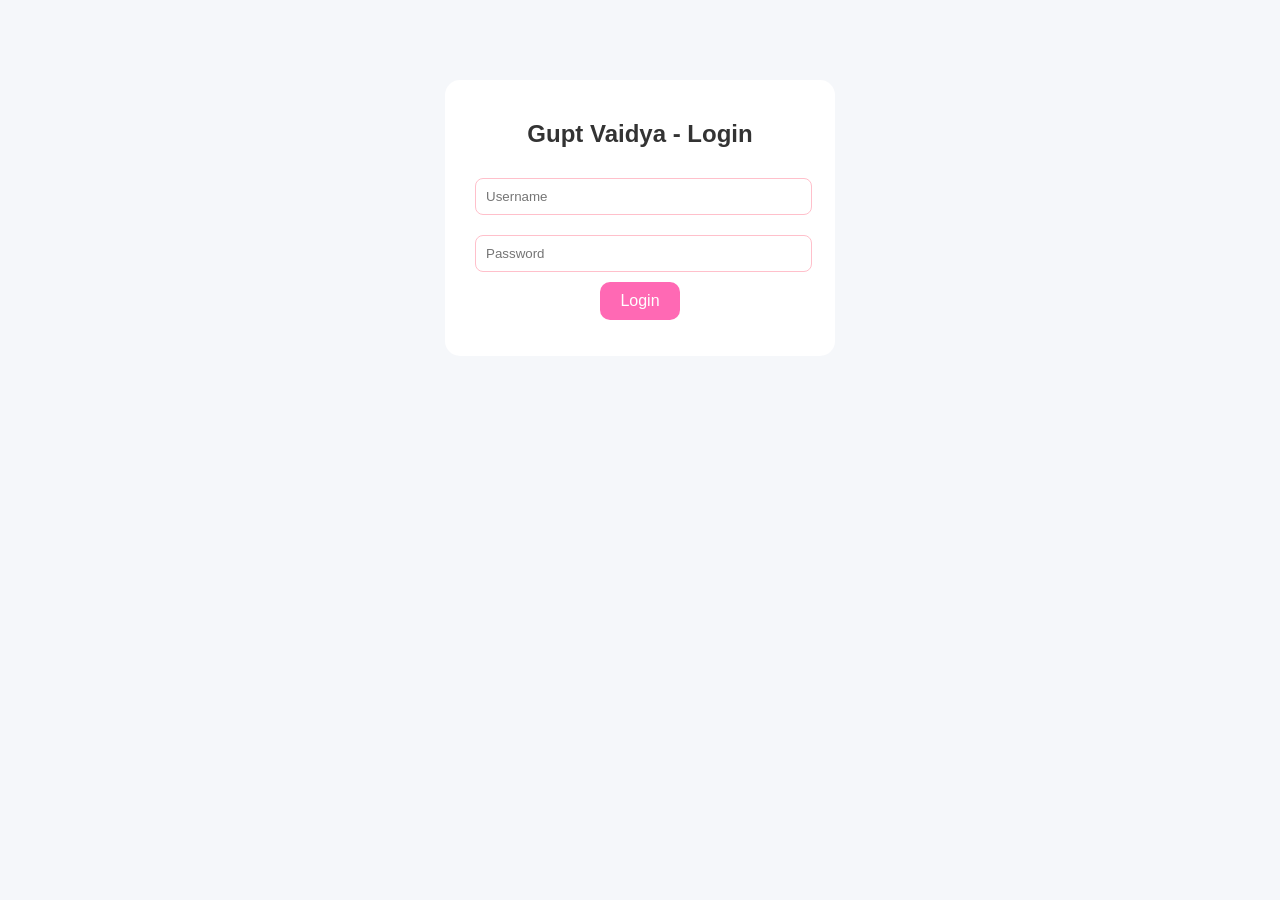
<file: index.html>
<!DOCTYPE html>
<html lang="en">
<head>
<meta charset="UTF-8">
<meta name="viewport" content="width=device-width, initial-scale=1.0">
<title>Gupt Vaidya - Mahila Sathi</title>
<script>
  if(localStorage.getItem("isLoggedIn") !== "true"){
    window.location.href="login.html";
  }
</script>
<style>
*{margin:0;padding:0;box-sizing:border-box;font-family:Poppins,Arial}
body{background:#fff5f6;color:#333}
header{background:#c94a6a;color:white;padding:15px 30px;display:flex;justify-content:space-between;align-items:center;position:sticky;top:0;z-index:100}
.logo{font-weight:800;font-size:22px}
nav ul{display:flex;list-style:none;gap:20px;align-items:center}
nav a{color:white;text-decoration:none;font-weight:600}
.logout-btn{background:white !important;color:#c94a6a !important;padding:7px 14px;border-radius:20px}
section{padding:60px 20px;text-align:center}
#home h2{color:#c94a6a;font-size:32px;margin-bottom:10px}
#home p{color:#666;margin-bottom:20px}
.input-area{display:flex;justify-content:center;gap:10px;flex-wrap:wrap;margin-top:20px}
#qInput{padding:12px 15px;width:350px;border-radius:25px;border:2px solid #ffc0cb;outline:none}
.ask-btn{padding:12px 25px;background:#c94a6a;color:white;border:none;border-radius:25px;cursor:pointer;font-weight:bold}
#answerBox{margin:25px auto 0 auto;background:white;padding:20px;border-radius:15px;display:none;box-shadow:0 4px 15px rgba(201,74,106,0.2);max-width:650px;text-align:left;white-space:pre-wrap;line-height:1.6}
.features{display:flex;gap:20px;justify-content:center;flex-wrap:wrap;margin-top:30px}
.card{background:white;padding:25px;border-radius:15px;width:250px;box-shadow:0 4px 10px rgba(0,0,0,0.08)}
.card h3{color:#c94a6a;margin-bottom:10px}
footer{background:#333;color:white;padding:20px;margin-top:40px;text-align:center}
</style>
</head>
<body>
<header>
<div class="logo">Gupt Vaidya - Mahila Sathi</div>
<nav>
<ul>
<li><a href="#home">Home</a></li>
<li><a href="#about">About</a></li>
<li><a href="#features">Features</a></li>
<li><a href="#contact">Contact</a></li>
<li><a href="#" onclick="logout()" class="logout-btn">Logout</a></li>
</ul>
</nav>
</header>

<section id="home">
<h2>Tumcha Prashna Vichara</h2>
<p>Guptatechi Hami - TEE Privacy Project</p>
<div class="input-area">
<input type="text" id="qInput" placeholder="Tumcha prashna ithe liha...">
<button class="ask-btn" onclick="showAnswer()">Vichara</button>
</div>
<div id="answerBox"></div>
</section>

<section id="about">
<h2 style="color:#c94a6a;">About Us</h2>
<p style="max-width:600px;margin:20px auto;">Ha project mahilansathi banavla aahe jithe tya tyanchya aarogya vishayak prashna guptapane vicharu shaktat. TEE technology mule tumcha data 100% surakshit rahato.</p>
</section>

<section id="features">
<h2 style="color:#c94a6a;">Features</h2>
<div class="features">
<div class="card"><h3>🔒 100% Private</h3><p>Tumcha prashna konalach disat nahi</p></div>
<div class="card"><h3>🛡️ TEE Security</h3><p>Trusted Execution Environment madhe process</p></div>
<div class="card"><h3>🌸 Mahila Sathi</h3><p>Marathi madhe samajnyasarkhe uttar</p></div>
</div>
</section>

<section id="contact">
<h2 style="color:#c94a6a;">Contact</h2>
<p>Email: support@guptvaidya.com</p>
</section>

<footer>© 2025 Gupt Vaidya - Mahila Sathi | TEE Privacy Project</footer>

<script>
const qaDatabase = {
  "period": "🩸 Masik Padi (Period) baddal:\n\nPeriod 21-35 divsani yene normal aahe. Jar khup dukhat asel tar garam panyachi pishvi vapra, aaram kara. 2 tasat pad badalava lagat asel tar doctor la bhenta.",
  "masik": "🩸 Masik Padi baddal:\n\nPeriod 21-35 divsani yene normal aahe. Garam panyachi pishvi vapra.",
  "pcod": "🔸 PCOD / PCOS baddal:\n\nVajan vadha, case galne, period irregular he PCOD chi lakshane aahet. Roj 30 min vyayam, junk food tala.",
  "white": "🤍 White Discharge (Pandhra Pani):\n\nThoda pandhra pani yene normal aahe. Pan jar vasa yet asel, khaj yet asel tar infection asu shakto. Swachhata theva.",
  "pregnancy": "🤰 Garbhadharna baddal:\n\nYa sathi khajgi doctor shi bola. Asurakshit sambandha nantar 72 tasa chya aat doctor cha salla ghene mahatvache aahe.",
  "dukh": "😣 Pot dukhi / Kambar dukhi:\n\nPeriod chya aadhi pot dukhne normal aahe. Garam pani pya, halka vyayam kara."
};

function showAnswer(){
 var q=document.getElementById('qInput').value.trim().toLowerCase();
 var box=document.getElementById('answerBox');
 if(!q){box.style.display='block';box.innerText='Krupaya prashna liha!';return;}
 box.style.display='block';
 box.innerHTML='⏳ Tumcha prashna TEE Secure Enclave madhe process hotoy...';
 setTimeout(()=>{
   let finalAns = null;
   for(let key in qaDatabase){
     if(q.includes(key)){
       finalAns = qaDatabase[key];
       break;
     }
   }
   if(!finalAns){
     finalAns = 'Tumcha Prashna: "'+document.getElementById('qInput').value+'"\n\n🙏 Ha prashna aamchya database madhe navin aahe. Sadhya aamhi ya vishayavar mahiti add karat aahot. Krupaya doctor cha salla ghya. Tumchi mahiti 100% TEE madhe surakshit aahe.';
   }
   box.innerText = finalAns;
   box.scrollIntoView({behavior:'smooth'});
 }, 400);
}

document.getElementById('qInput').addEventListener('keydown',e=>{if(e.key==='Enter')showAnswer();});
document.querySelectorAll('nav a[href^="#"]').forEach(a=>{
 a.addEventListener('click',function(e){
   e.preventDefault();
   var el=document.getElementById(this.getAttribute('href').substring(1));
   if(el) el.scrollIntoView({behavior:'smooth'});
 });
});

function logout(){
  localStorage.removeItem("isLoggedIn");
  window.location.href="login.html";
}
</script>
</body>
</html>
</file>
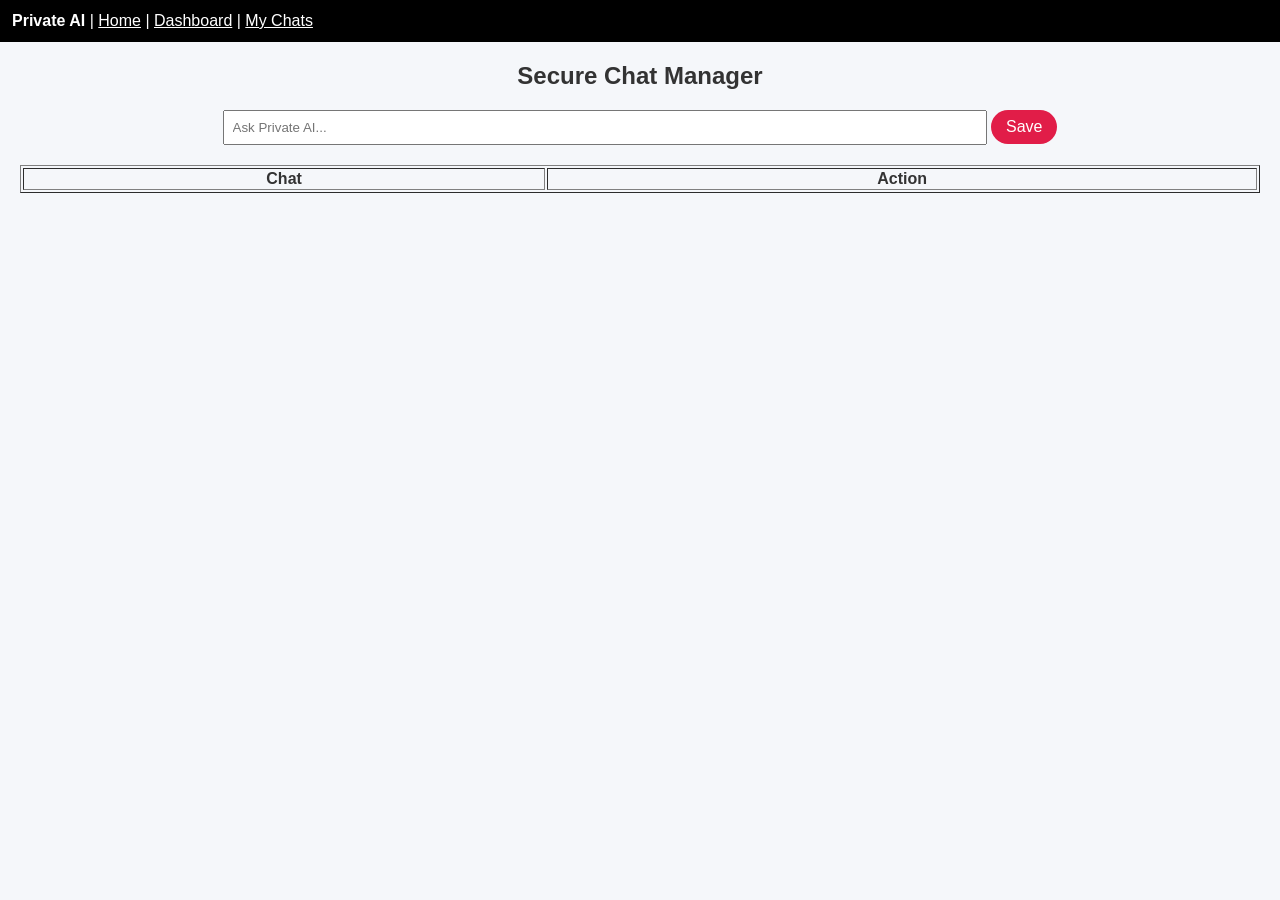
<file: chats.html>
﻿<!DOCTYPE html>
<html>
<head>
<title>My Chats - Private AI</title>
<link rel="stylesheet" href="style.css">
</head>
<body>
<nav style="background:black; color:white; padding:12px;">
  <b>Private AI</b> | 
  <a href="index.html" style="color:white;">Home</a> | 
  <a href="dashboard.html" style="color:white;">Dashboard</a> | 
  <a href="chats.html" style="color:white;">My Chats</a>
</nav>

<h2 style="text-align:center;">Secure Chat Manager</h2>
<div style="text-align:center; margin:20px;">
  <input type="text" id="q" placeholder="Ask Private AI..." style="width:60%; padding:8px;">
  <button onclick="save()" style="padding:8px 15px;">Save</button>
</div>

<div id="list" style="margin:20px;"></div>

<script>
function save(){
  let val = document.getElementById('q').value;
  if(val=="") return;
  localStorage.setItem(Date.now(), val);
  document.getElementById('q').value="";
  show();
}
function show(){
  let l = document.getElementById('list');
  l.innerHTML = "<table border='1' width='100%'><tr><th>Chat</th><th>Action</th></tr>";
  for(let i=0; i<localStorage.length; i++){
    let k = localStorage.key(i);
    let v = localStorage.getItem(k);
    l.innerHTML += "<tr><td>"+v+"</td><td><button onclick=\"localStorage.removeItem('"+k+"');show()\">Delete</button></td></tr>";
  }
  l.innerHTML += "</table>";
}
show();
</script>

</body>
</html>
</file>
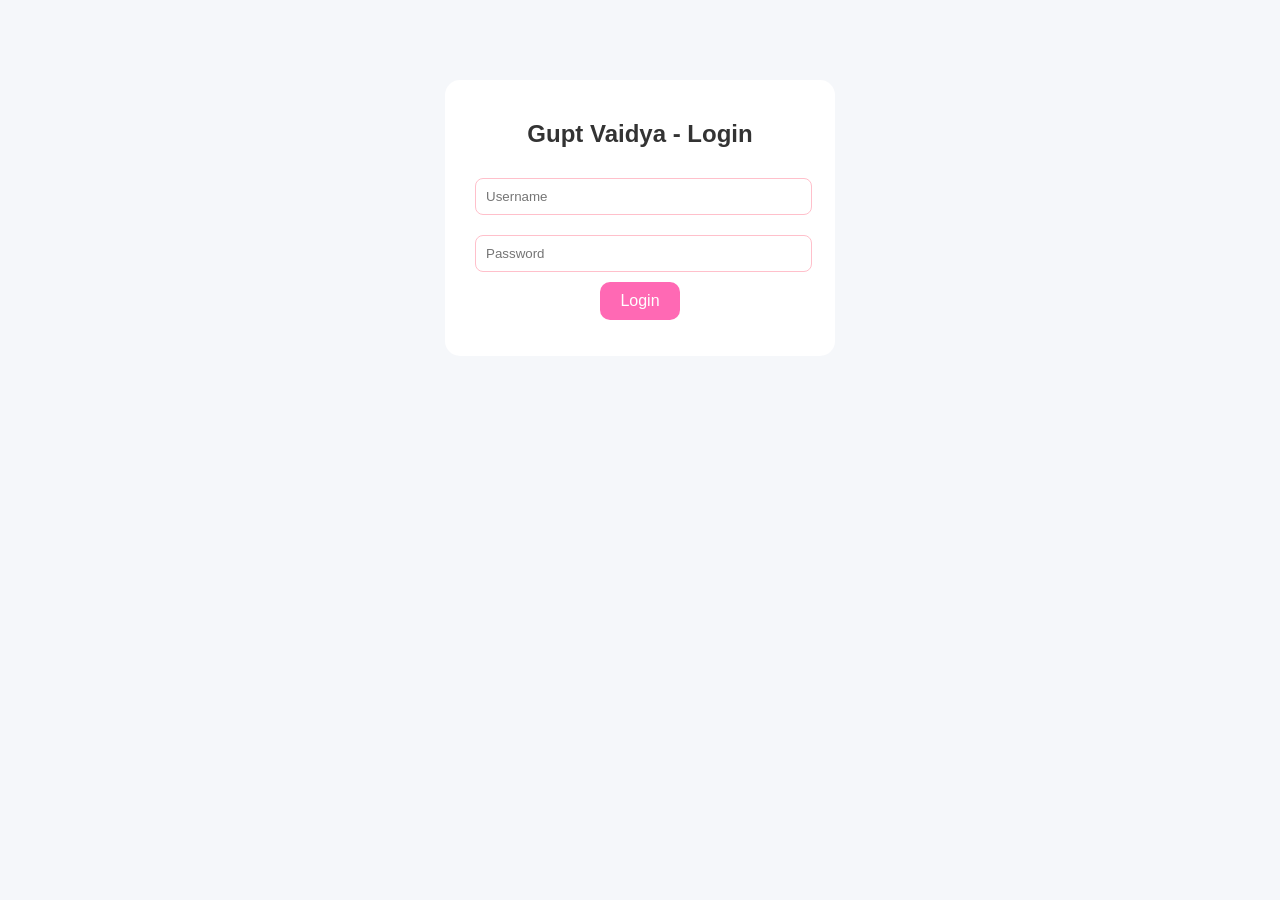
<file: login.html>
<!DOCTYPE html>
<html>
<head>
<title>Login - Private AI</title>
<link rel="stylesheet" href="style.css">
<style>
.login-box{max-width:350px;margin:80px auto;padding:20px;background:white;border-radius:15px;text-align:center}
input{width:90%;padding:10px;margin:10px;border-radius:8px;border:1px solid pink}
button{padding:10px 20px;background:#ff69b4;color:white;border:none;border-radius:10px;cursor:pointer}
</style>
</head>
<body>
<div class="login-box">
<h2>Gupt Vaidya - Login</h2>
<input type="text" id="user" placeholder="Username">
<input type="password" id="pass" placeholder="Password">
<br>
<button onclick="login()">Login</button>
<p id="msg"></p>
</div>
<script>
function login(){
 let u = document.getElementById('user').value;
 let p = document.getElementById('pass').value;
 if(u!="" && p!=""){
   localStorage.setItem("isLoggedIn","true");
   localStorage.setItem("username",u);
   window.location.href="index.html";
 } else {
   document.getElementById('msg').innerText="Username Password tak!";
 }
}
</script>
</body>
</html>
</file>
<file: style.css>
body{margin:0;font-family:Arial;background:#f5f7fa;color:#333}
header{background:#0f172a;color:white;padding:40px;text-align:center}
header h1{margin:0;font-size:42px}
header p{color:#94a3b8;margin-top:10px}
.container{max-width:700px;margin:-30px auto 20px;background:white;padding:30px;border-radius:15px;box-shadow:0 10px 25px rgba(0,0,0,0.1)}
button{background:#e11d48;color:white;border:none;padding:12px 25px;border-radius:25px;font-size:16px;cursor:pointer}
.features div{margin:10px 0;background:#fff1f2;padding:10px;border-radius:8px}
</file>
